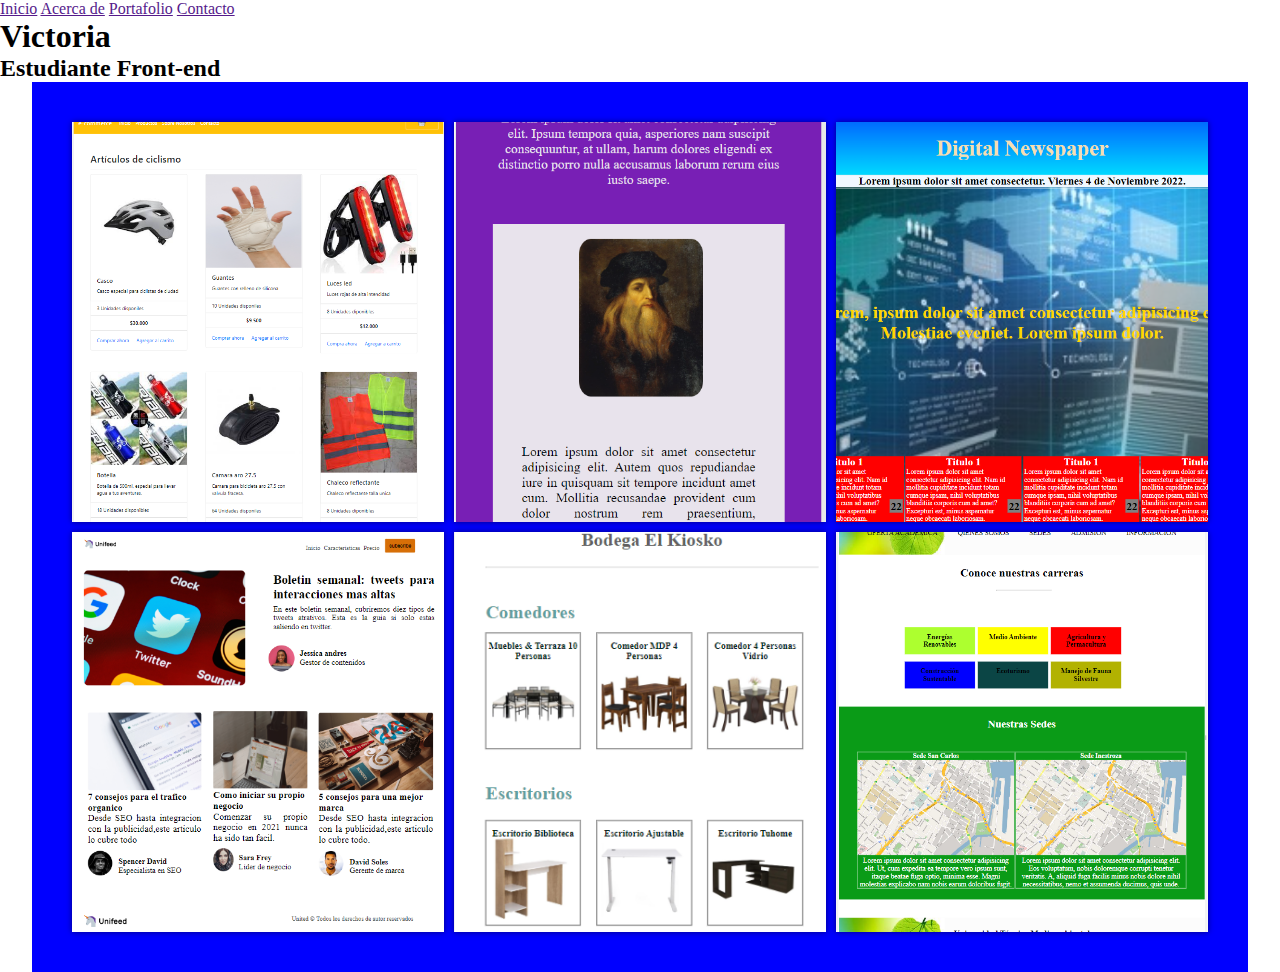
<file: index.html>
<!DOCTYPE html>
<html lang="en">
<head>
    <meta charset="UTF-8">
    <meta http-equiv="X-UA-Compatible" content="IE=edge">
    <meta name="viewport" content="width=device-width, initial-scale=1.0">
    <link rel="stylesheet" href="style.css">
    <title>Document</title>
</head>
<body>
    <header>
        <div class="container">
            <nav class="container__menu">
                <a href="">Inicio</a>
                <a href="">Acerca de</a>
                <a href="">Portafolio</a>
                <a href="">Contacto</a>
            </nav>
            <div class="container__menu__text">
                <h1 class="container__menu__text__title">Victoria</h1>
                <div class="linea"></div>
                <h2 class="container__menu__text__title__tex2">Estudiante Front-end</h2>
            
            </div>


        </div>
    </header>

    <section class="galery">
        <a href="#imagen1"><img src="./assets/img/articulos.png" alt=""></a>
        <a href="#imagen2"><img src="./assets/img/Captura de leo.png" alt=""></a>
        <a href="#imagen3"><img src="./assets/img/Captura de pantalla 2022-11-17 110908.png" alt=""></a>
        <a href="#imagen4"><img src="./assets/img/Captura de pantalla de blog.png" alt=""></a>
        <a href="#imagen5"><img src="./assets/img/Captura de pantalla kiosko.png" alt=""></a>
        <a href="#imagen6"><img src="./assets/img/captura2.png" alt=""></a>
    </section>

    <article class="light-box"  id="imagen1" >
    <a href="" class="next"></a>
    <a href="" class="next"><img src="./assets/img/github.svg" alt=""></a>
    <img class="imag" src="./assets/img/articulos.png" alt="">
    <a href="" class="next"><i class="bi bi-arrow-right"></i></a>
    <a href="" class="close">x</a>
</article>
</body>
</html>
</file>
<file: style.css>
* {
  box-sizing: border-box;
  padding: 0;
  margin: 0;
}

.galery {
  display: grid;
  grid-template-columns: repeat(auto-fit, minmax(350px, 1fr));
  width: 95%;
  margin: auto;
  gap: 10px;
  padding: 40px;
  background-color: blue;
}

.galery img {
  width: 100%;
  height: 400px;
  vertical-align: top;
  object-fit: cover;
  transition: tranform 0.5s;
}

.galery a {
  display: block;
  position: relative;
  overflow: hidden;
  box-shadow: 0 0 6px rgba(0, 0, 0, 0.5);
}

.galery a:hover img {
  filter: blur(2px);
  transform: rotate(10deg) scale(1.3);
}

.light-box {
  position: fixed;
  top: 0%;
  left: 0%;
  background: rgba(0, 0, 0, 0.5);
  transition: transform 0.3s;
  width: 100%;
  height: 100vh;
  z-index: 1000;
  display: flex;
  justify-content: center;
  align-items: center;
  transform: scale(0);
}

.light-box img {
  width: 60vw;
  max-height: 70vh;
}

.light-box:target {
  transform: scale(1);
}

.close {
  display: block;
  position: absolute;
  top: 40px;
  right: 40px;
  background: #851919;
  color: #fff;
  text-decoration: none;
  width: 40px;
  height: 40px;
  line-height: 40px;
  text-align: center;
  border-radius: 50%;
}

.next i {
  display: block;
  background: #851919;
  color: #fff;
  width: 30px;
  height: 30px;
  line-height: 30px;
  text-align: center;
}

.next img {
  display: block;
  position: absolute;
  top: 600px;
  left: 40 px;
  width: 30px;
  height: 30px;
  line-height: 30px;
}

/*# sourceMappingURL=style.css.map */
</file>
